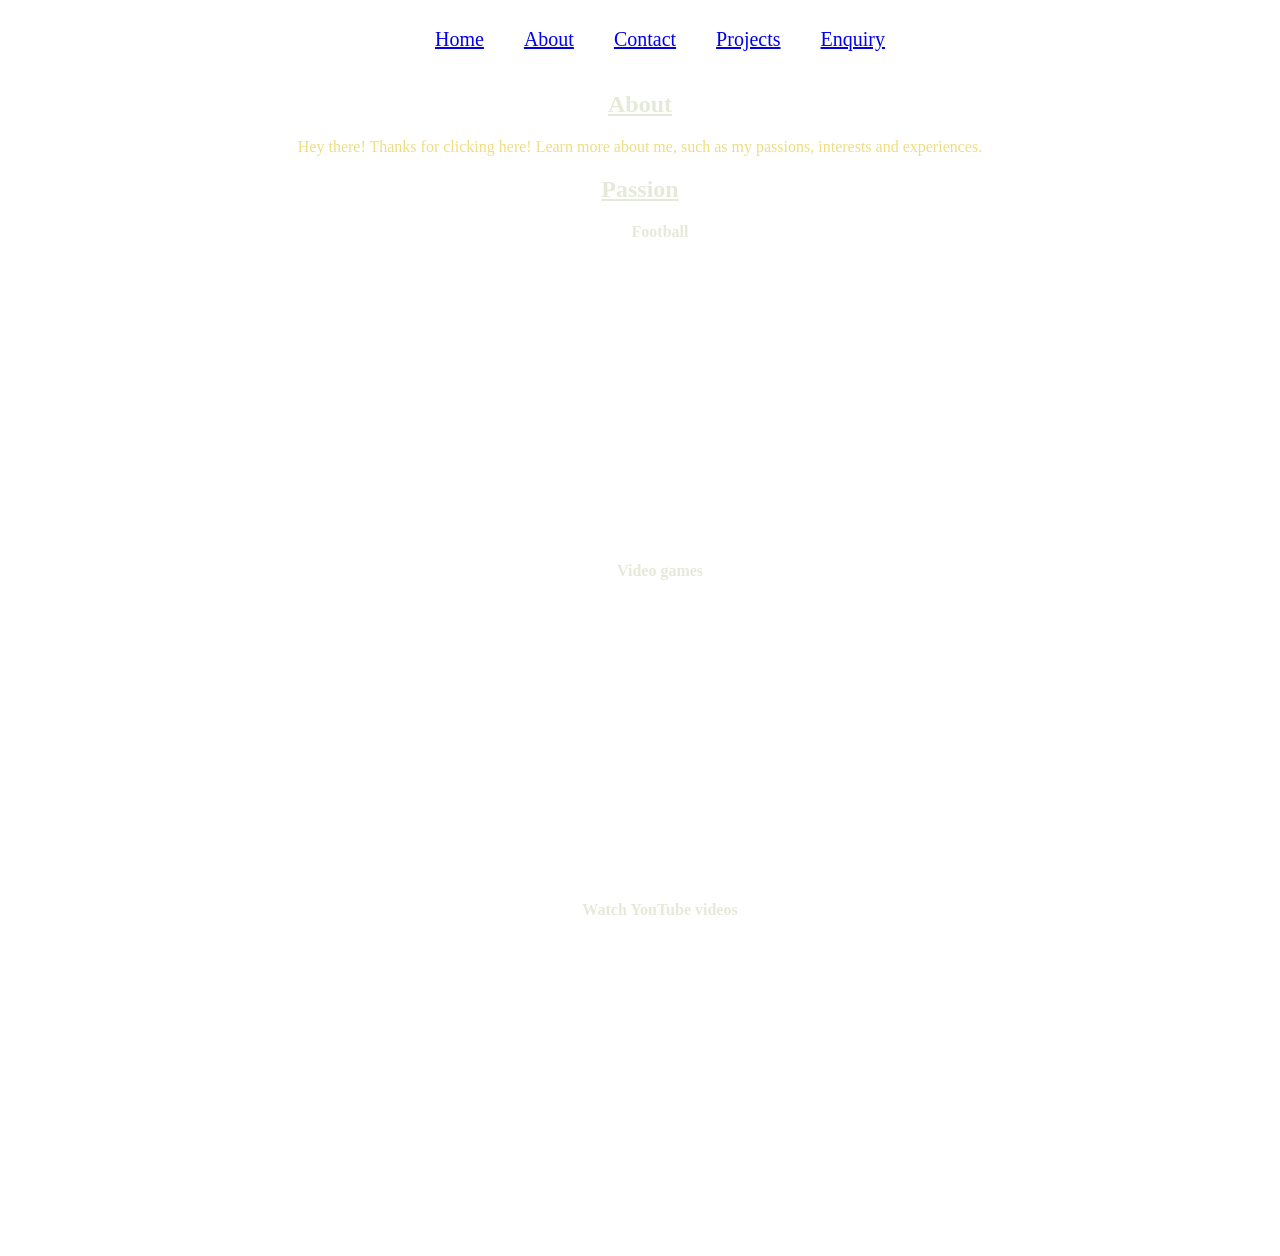
<file: about.html>
<!DOCTYPE html>
<html>
<head>
	<title>Nidzam's Portfolio</title>

	<link rel="icon" href="https://vignette.wikia.nocookie.net/camphalfbloodroleplay/images/4/49/Wolf-emblem-icon-31.png/revision/latest/scale-to-width-down/480?cb=20161103133216">

 	<link rel="stylesheet" type="text/css" href="Portfolio.css">

 	<link href="https://fonts.google.com/?selection.family=Lato" rel="stylesheet">

 	<meta name="viewport" content="width=device-width, initial-scale=1.0">

</head>

<body background="https://images.unsplash.com/photo-1499381582676-649f710ba3f5?ixlib=rb-0.3.5&ixid=eyJhcHBfaWQiOjEyMDd9&s=a13ff8352eb85df5db43a7eb629e97bc&auto=format&fit=crop&w=700&q=60">

	<ul class="navbar">
		<li class="navbar2"><a href="index2.html">Home</a></li>
		<li class="navbar2"><a href="About.html">About</a></li>
		<li class="navbar2"><a href="Contact.html">Contact</a></li>
		<li class="navbar2"><a href="Project.html">Projects</a></li>
		<li class="navbar2"><a href="Enquiry.html">Enquiry</a></li>		
		
	</ul> 	

	<h2 class="text-center">About</h2>

	<p class="text-center">Hey there! Thanks for clicking here! Learn more about me, such as my passions, interests and experiences. </p>

	<h2 class="text-center">Passion</h2>

	<ul style="square" class="text-center">
		<li class="list color"><strong>Football</strong></li> 
		<iframe width="500" height="315" src="https://www.youtube.com/embed/JOXuMj7FAqo" frameborder="0" allow="autoplay; encrypted-media" allowfullscreen></iframe>

		<li class="list color"><strong>Video games</strong></li> 
		<iframe width="500" height="315" src="https://www.youtube.com/embed/c7nRTF2SowQ" frameborder="0" allow="autoplay; encrypted-media" allowfullscreen></iframe>

		<li class="list color"><strong>Watch YouTube videos</strong></li> 
		<iframe width="500" height="315" src="https://www.youtube.com/embed/kD06SQtfA5s" frameborder="0" allow="autoplay; encrypted-media" allowfullscreen></iframe>
	</ul>
</body>

</html>
</file>
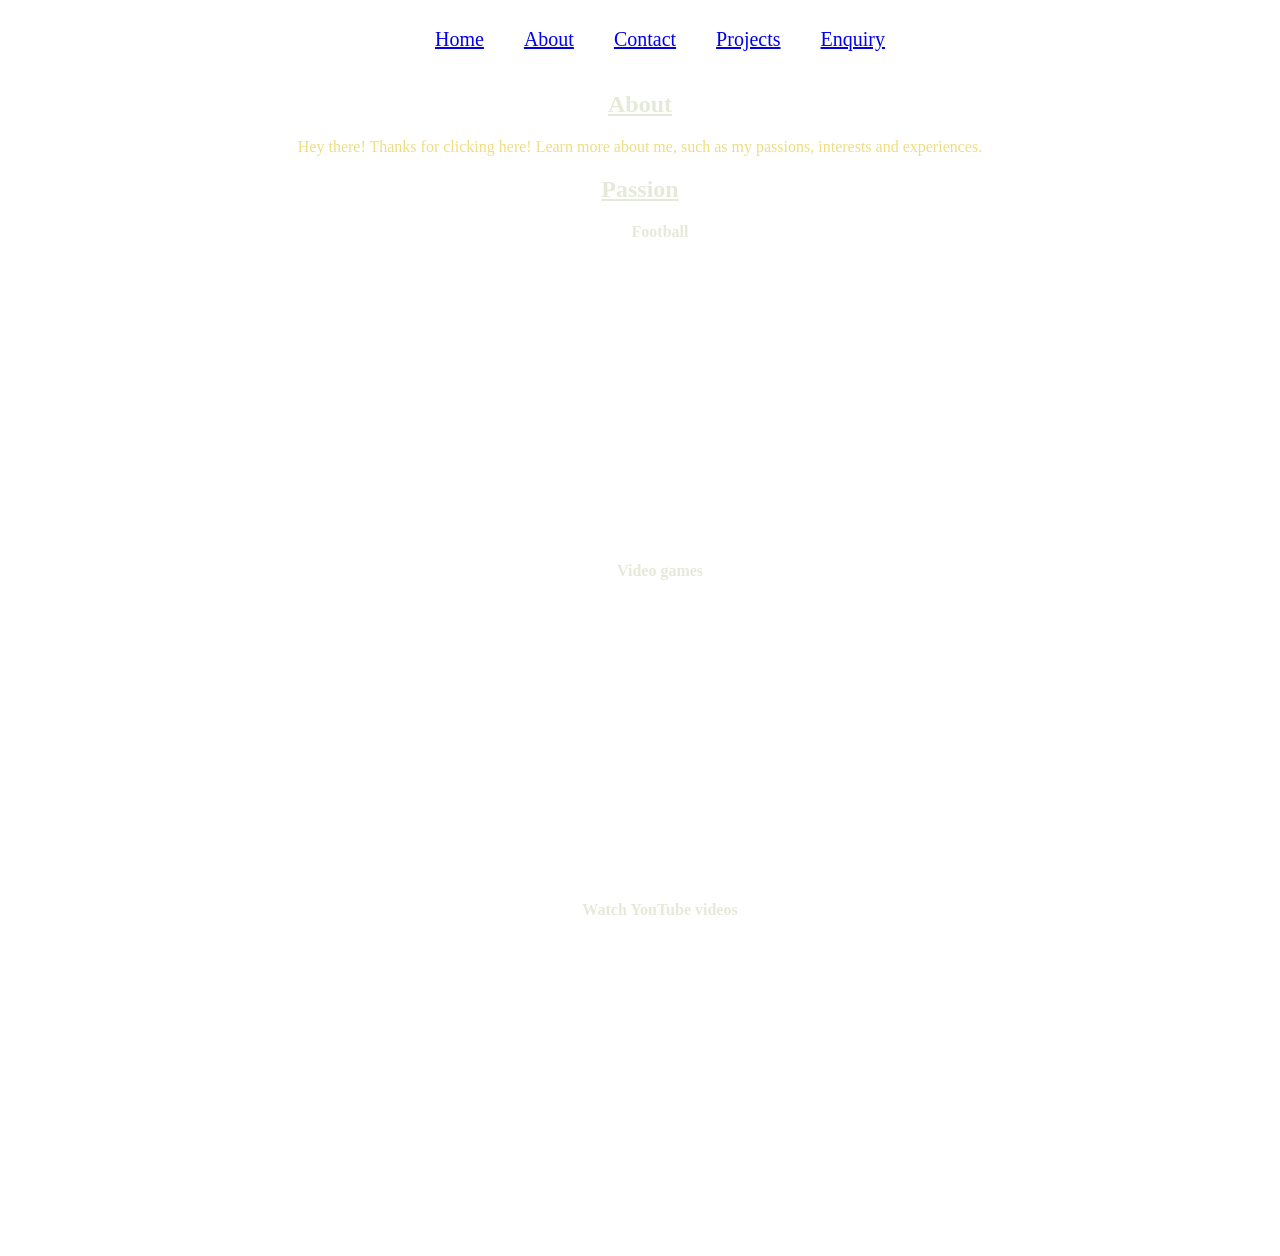
<file: About.html>
<!DOCTYPE html>
<html>
<head>
	<title>Nidzam's Portfolio</title>

	<link rel="icon" href="https://vignette.wikia.nocookie.net/camphalfbloodroleplay/images/4/49/Wolf-emblem-icon-31.png/revision/latest/scale-to-width-down/480?cb=20161103133216">

 	<link rel="stylesheet" type="text/css" href="Portfolio.css">

 	<link href="https://fonts.google.com/?selection.family=Lato" rel="stylesheet">

 	<meta name="viewport" content="width=device-width, initial-scale=1.0">

</head>

<body background="https://images.unsplash.com/photo-1499381582676-649f710ba3f5?ixlib=rb-0.3.5&ixid=eyJhcHBfaWQiOjEyMDd9&s=a13ff8352eb85df5db43a7eb629e97bc&auto=format&fit=crop&w=700&q=60">

	<ul class="navbar">
		<li class="navbar2"><a href="index2.html">Home</a></li>
		<li class="navbar2"><a href="About.html">About</a></li>
		<li class="navbar2"><a href="Contact.html">Contact</a></li>
		<li class="navbar2"><a href="Project.html">Projects</a></li>
		<li class="navbar2"><a href="Enquiry.html">Enquiry</a></li>		
		
	</ul> 	

	<h2 class="text-center">About</h2>

	<p class="text-center">Hey there! Thanks for clicking here! Learn more about me, such as my passions, interests and experiences. </p>

	<h2 class="text-center">Passion</h2>

	<ul style="square" class="text-center">
		<li class="list color"><strong>Football</strong></li> 
		<iframe width="500" height="315" src="https://www.youtube.com/embed/JOXuMj7FAqo" frameborder="0" allow="autoplay; encrypted-media" allowfullscreen></iframe>

		<li class="list color"><strong>Video games</strong></li> 
		<iframe width="500" height="315" src="https://www.youtube.com/embed/c7nRTF2SowQ" frameborder="0" allow="autoplay; encrypted-media" allowfullscreen></iframe>

		<li class="list color"><strong>Watch YouTube videos</strong></li> 
		<iframe width="500" height="315" src="https://www.youtube.com/embed/kD06SQtfA5s" frameborder="0" allow="autoplay; encrypted-media" allowfullscreen></iframe>
	</ul>
</body>

</html>
</file>
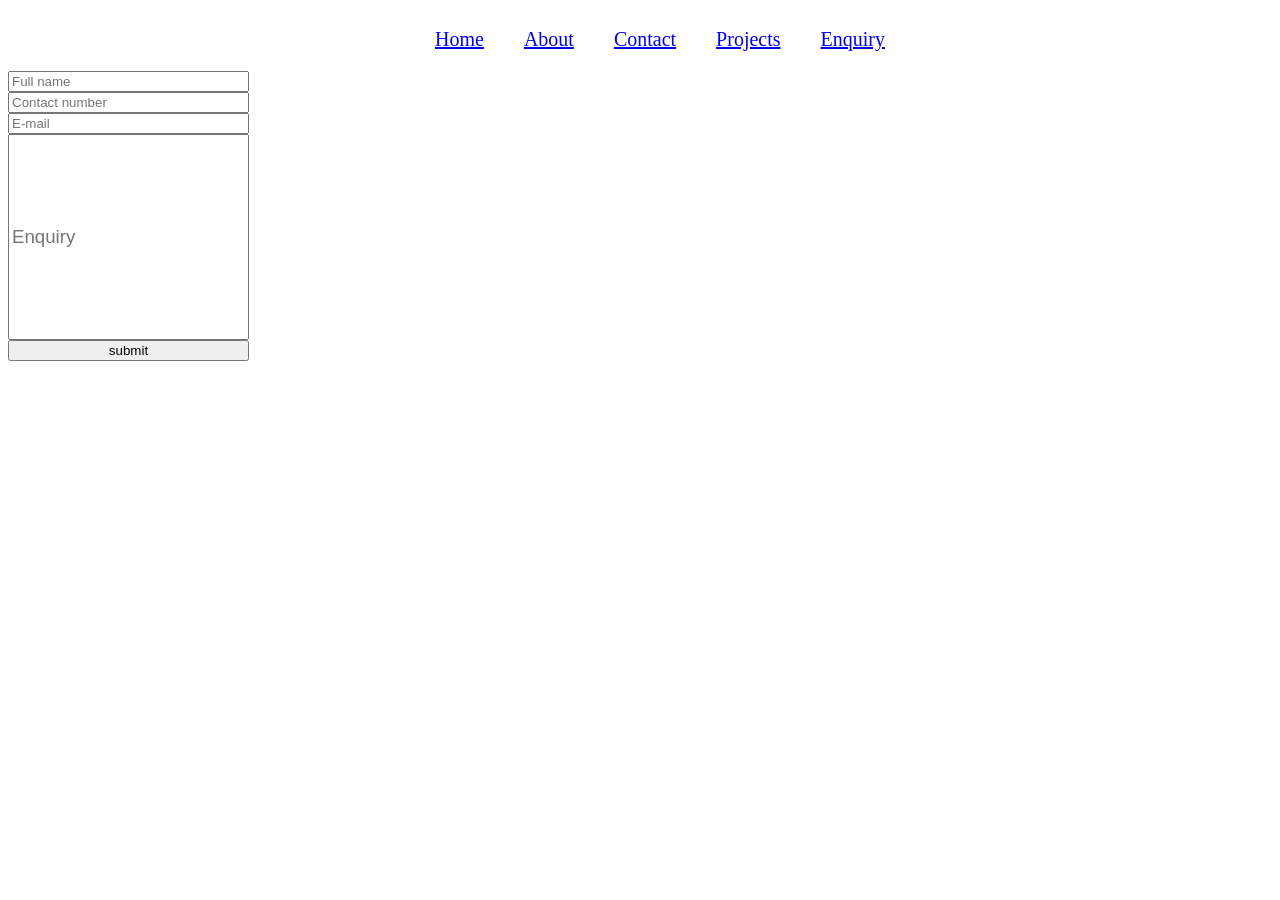
<file: enquiry.html>
<!DOCTYPE html>
<html>
 <head>

  <title>Nidzam's Portfolio</title>

  	<link rel="icon" href="https://vignette.wikia.nocookie.net/camphalfbloodroleplay/images/4/49/Wolf-emblem-icon-31.png/revision/latest/scale-to-width-down/480?cb=20161103133216">

 	<link rel="stylesheet" type="text/css" href="Portfolio.css">

 	<link href="https://fonts.google.com/?selection.family=Lato" rel="stylesheet">

 	<meta name="viewport" content="width=device-width, initial-scale=1.0">

</head>

<body background="https://images.unsplash.com/photo-1499381582676-649f710ba3f5?ixlib=rb-0.3.5&ixid=eyJhcHBfaWQiOjEyMDd9&s=a13ff8352eb85df5db43a7eb629e97bc&auto=format&fit=crop&w=700&q=60">

	<ul class="navbar">
		<li class="navbar2"><a href="index2.html">Home</a></li>
		<li class="navbar2"><a href="About.html">About</a></li>
		<li class="navbar2"><a href="Contact.html">Contact</a></li>
		<li class="navbar2"><a href="Project.html">Projects</a></li>
		<li class="navbar2"><a href="Enquiry.html">Enquiry</a></li>		
		
	</ul> 	

	<form class="adjust">
		<input placeholder="Full name">
		<input placeholder="Contact number">
		<input placeholder="E-mail">
		<input placeholder="Enquiry" style="height:200px; font-size:14pt;">
		<button>submit</button> 

	</form>

</body>
</file>
<file: Portfolio.css>
body {
		font-family: 'Lato';
	}

	h2 {
		text-decoration: underline;
		color: #e5ead8;
		text-align: center;
	}

	p {
		color: #eedd82;
	}

	table, th, td {
		border: 1px solid black;
	}

	.list {
		height: 20px;
		list-style: none;
	}

	.center {
		display: block;
		margin-left: auto;
		margin-right: auto;
		width: 30%;
	}

	.middle {
		display: inline;
		width: 10%;
	}

	.text-center {
		text-align: center;
	}

	.navbar {
		list-style-type: none;
		margin: 0;	
		display: flex;	
		justify-content: center; 
	}

	.navbar2 {
		padding: 20px 20px;
		font-size: 20px;
	}

	.adjust {
		display: inline-flex;
		flex-direction: column;
	}

	.line {
		position: relative;
		bottom: 120px;
	}

	.color {
		color: #e5ead8;
	}

	.quote {
		display: inline;
 		width: 30%;
 		text-align: center;
	}
</file>
